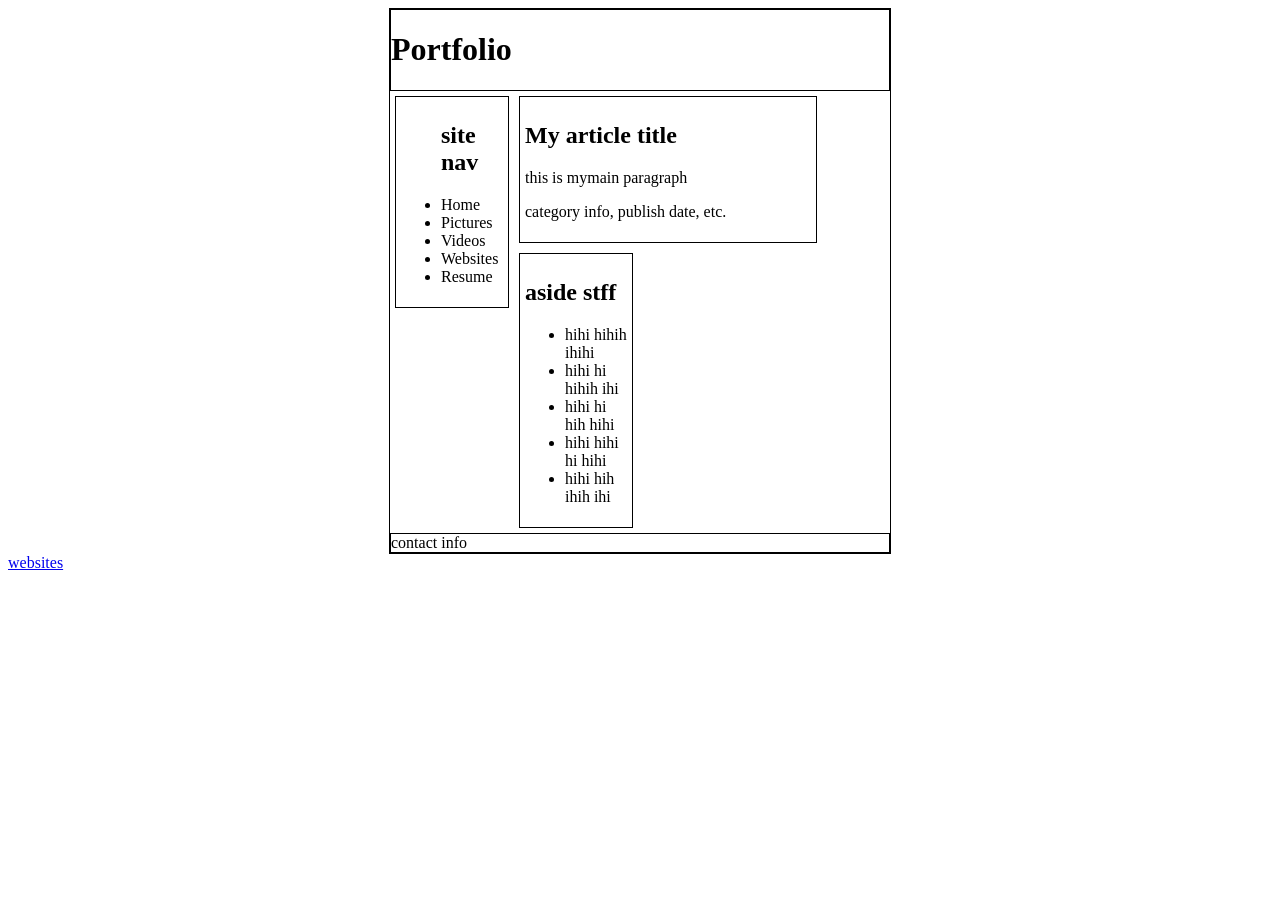
<file: index.html>
<!doctype html>
    <html>
    <head>
    <title></title>
    <link rel="stylesheet" href="./styles/layout.css"/>
    <style>
     
    </style>
   </head>
    <body>
    
    
    <div id="wrapper">
        <header class="main">
            <h1>Portfolio</h1>
            </header>
           
        <nav>
               <ul>
                   <h1> site nav </h1>
                   
                   <li>Home</li>
                   <li>Pictures</li>
                   <li>Videos</li>
                   <li>Websites</li>
                   <li>Resume</li>
               </ul>
                   </nav>
               
               <article>
                  <header> 
                      <h1> My article title </h1>
                   </header>
                  <p> this is mymain paragraph </p>
              <footer>
                  <p> category info, publish date, etc.</p>
                   </footer>
               </article>
              
               <aside>
                   <h1> aside stff </h1>
                   <ul>
                     <li> hihi hihih ihihi</li>
                   <li>hihi hi hihih ihi</li>
                   <li>hihi hi hih hihi</li>
                   <li>hihi hihi hi hihi</li>
                   <li>hihi hih ihih ihi</li>      
                   </ul> 
               </aside>
               <footer class="bottom"> contact info </footer>
               
            </div>
            </body>
            <a href="Websites.html" title="websites">websites</a>
            </html>
</file>
<file: styles/layout.css>
#wrapper { 
    width: 500px;
    margin: 0 auto 0 auto;
    border:1px solid #000;
}

.main {
    border: 1px solid #000;
}

nav, article, aside {
    float:left;
    border:1px solid #000;
    margin: 5px;
    padding: 5px;
}
nav, aside{
    width:102px;
}
article{
    width:286px;
}
.bottom{
   clear:left;
    border:1px solid #000;
}
</file>
